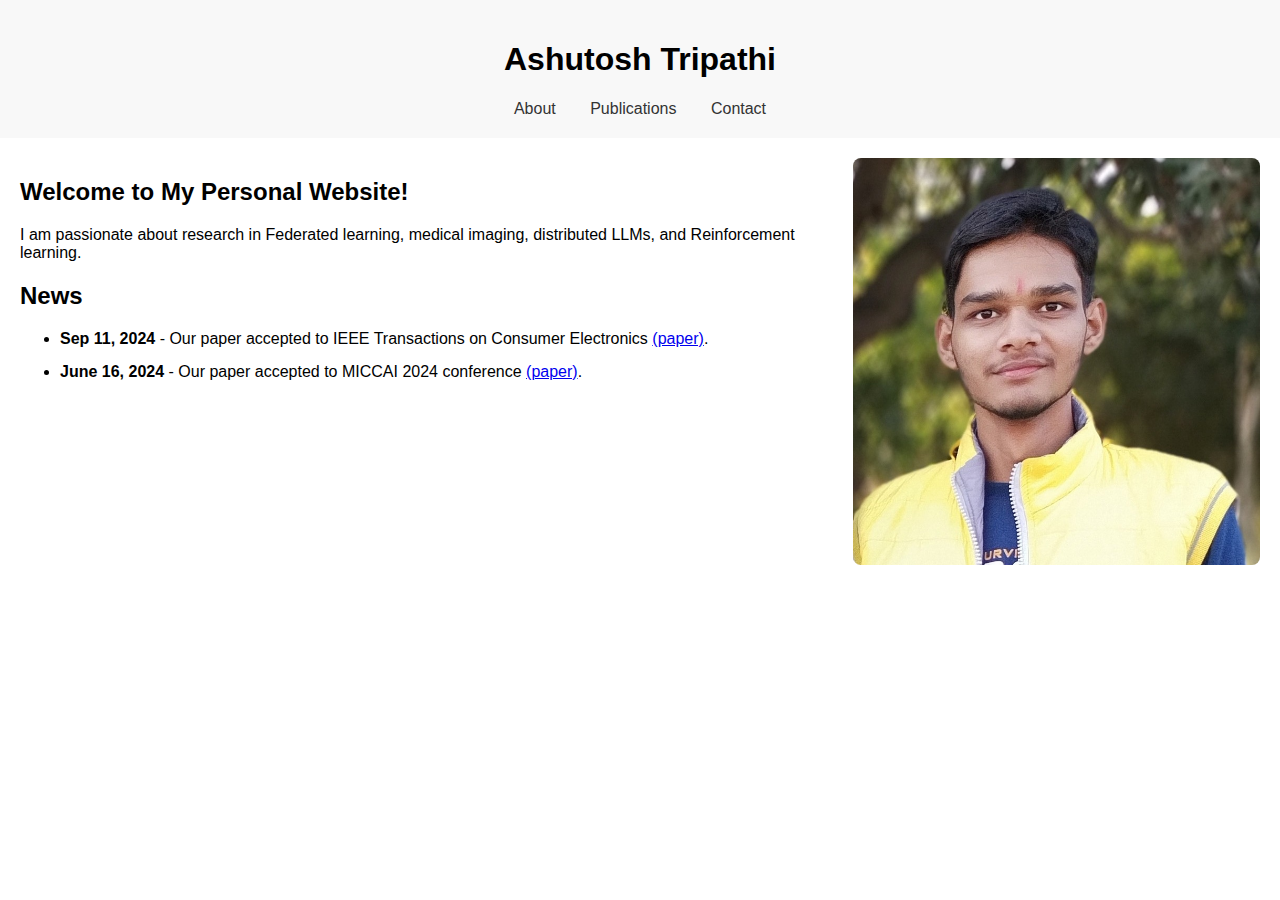
<file: index.html>
<!DOCTYPE html>
<html lang="en">
<head>
    <meta charset="UTF-8">
    <meta name="viewport" content="width=device-width, initial-scale=1.0">
    <link rel="stylesheet" href="style.css">
    <title>Ashutosh Tripathi</title>
</head>
<body>
    <header>
        <h1>Ashutosh Tripathi</h1>
        <nav>
            <a href="about.html">About</a>
            <a href="projects.html">Publications</a>
            <a href="contact.html">Contact</a>
        </nav>
    </header>
    <main>
        <div class="content-wrapper">
            <div class="text-section">
                <h2>Welcome to My Personal Website!</h2>
                <p>I am passionate about research in Federated learning, medical imaging, distributed LLMs, and Reinforcement learning.</p>

                <!-- News Section -->
                <section>
                    <h2>News</h2>
                    <ul>
                        <li><strong>Sep 11, 2024</strong> - Our paper accepted to IEEE Transactions on Consumer Electronics <a href="https://ieeexplore.ieee.org/stamp/stamp.jsp?tp=&arnumber=10681112" target="_blank">(paper)</a>.</li>
                        <li><strong>June 16, 2024</strong> - Our paper accepted to MICCAI 2024 conference <a href="https://arxiv.org/pdf/2407.05800" target="_blank">(paper)</a>.</li>
                    </ul>
                </section>
            </div>
            
            <!-- Photo Section -->
            <div class="photo-section">
                <img src="WhatsApp.jpg" alt="Ashutosh Tripathi">
            </div>
        </div>
    </main>
</body>
</html>
</file>
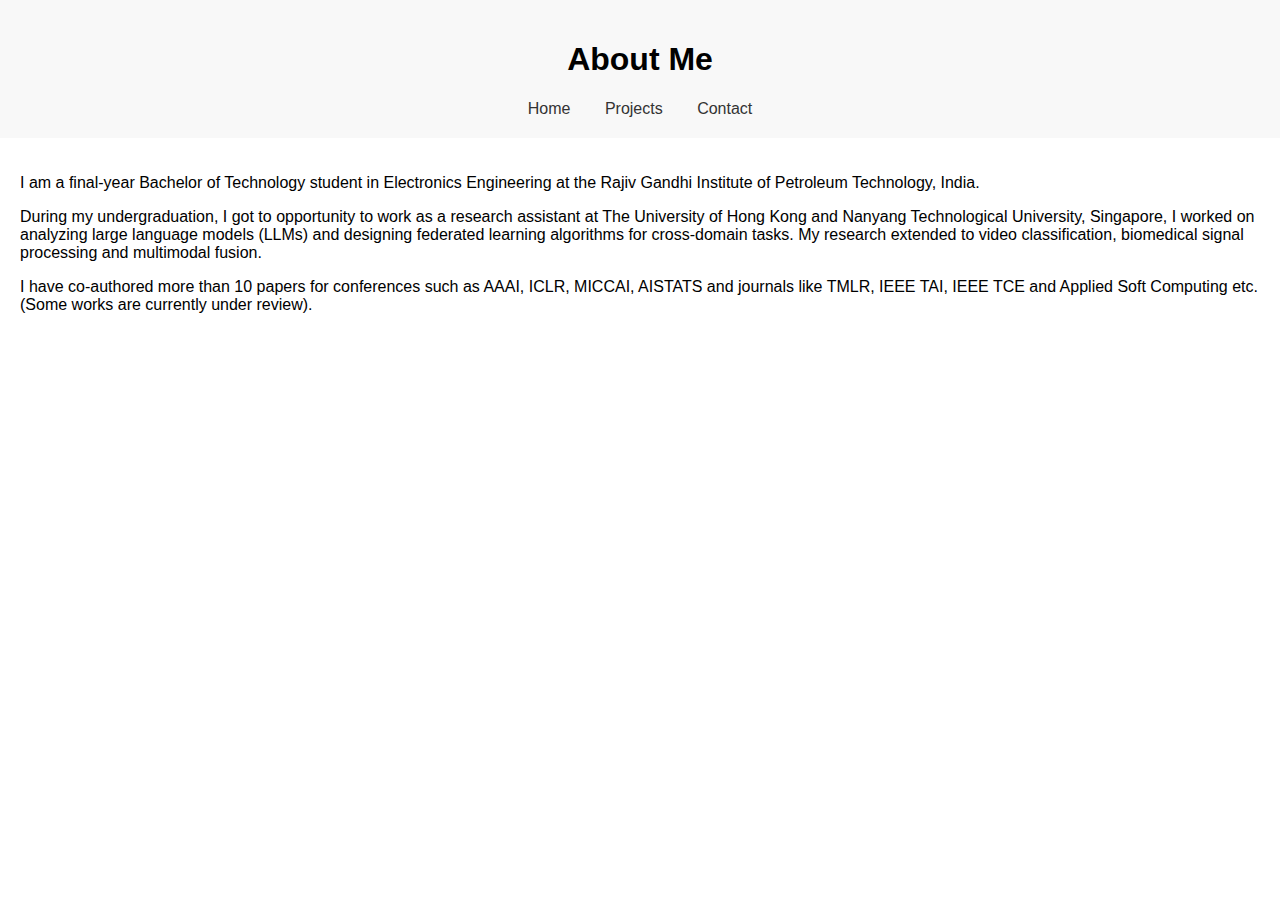
<file: about.html>
<!DOCTYPE html>
<html lang="en">
<head>
    <meta charset="UTF-8">
    <meta name="viewport" content="width=device-width, initial-scale=1.0">
    <link rel="stylesheet" href="style.css">
    <title>About Me</title>
</head>
<body>
    <header>
        <h1>About Me</h1>
        <nav>
            <a href="index.html">Home</a>
            <a href="projects.html">Projects</a>
            <a href="contact.html">Contact</a>
        </nav>
    </header>
    <main>
        <p>
            I am a final-year Bachelor of Technology student in Electronics Engineering at the Rajiv Gandhi Institute of Petroleum Technology, India. 
                    </p>
                <p>
            During my undergraduation, I got to opportunity to work as a research assistant at The University of Hong Kong and Nanyang Technological University, Singapore, I worked on analyzing large language models (LLMs) and designing federated learning algorithms for cross-domain tasks. My research extended to video classification, biomedical signal processing and multimodal fusion.
        </p>
        <p>
            I have co-authored more than 10 papers for conferences such as AAAI, ICLR, MICCAI, AISTATS and journals like TMLR, IEEE TAI, IEEE TCE and Applied Soft Computing etc. (Some works are currently under review).              
                        </p>
                
        </p>
    </main>
</body>
</html>
</file>
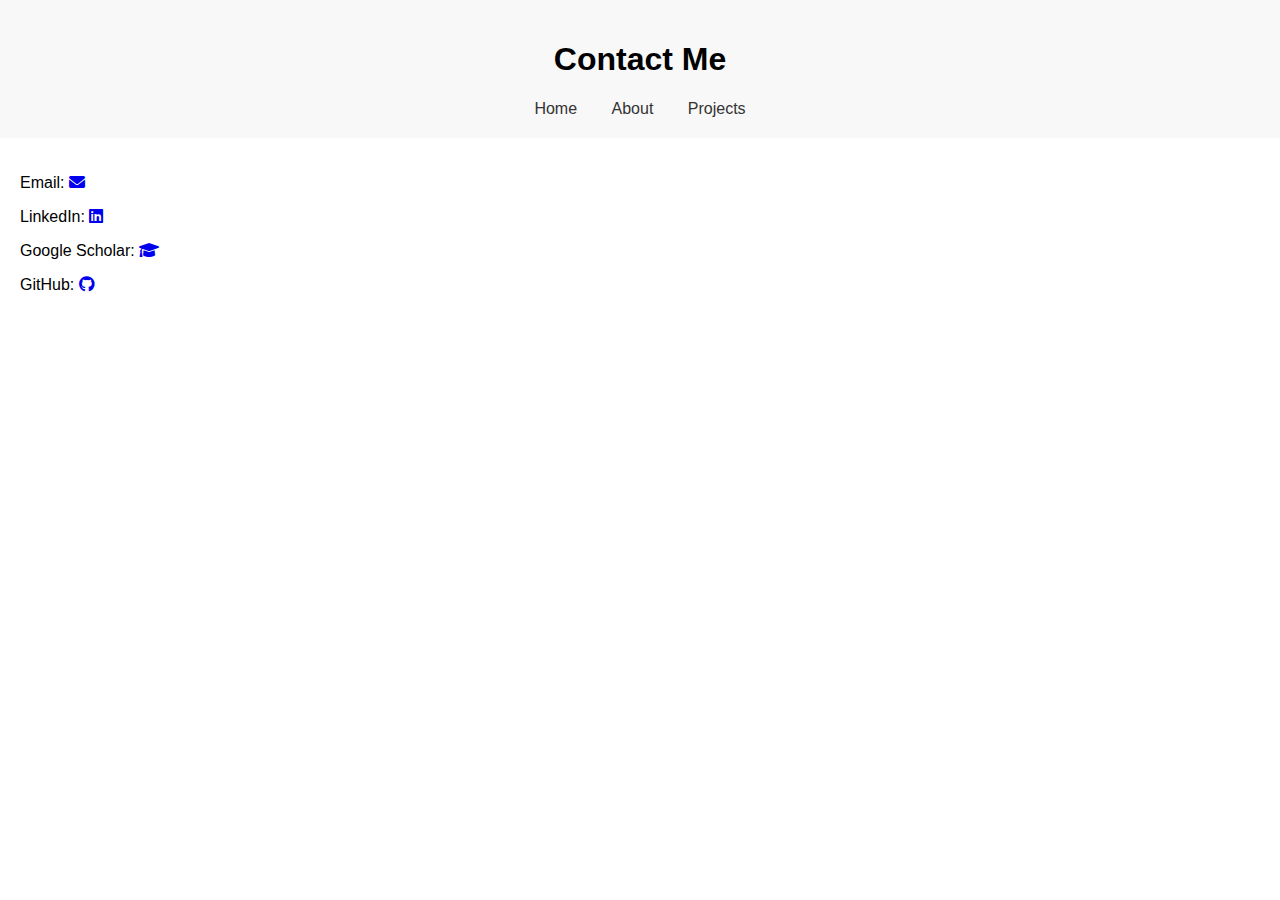
<file: contact.html>
<!DOCTYPE html>
<html lang="en">
<head>
    <meta charset="UTF-8">
    <meta name="viewport" content="width=device-width, initial-scale=1.0">
    <!-- Alternative Font Awesome CDN -->
    <link rel="stylesheet" href="https://cdnjs.cloudflare.com/ajax/libs/font-awesome/6.0.0-beta3/css/all.min.css">
    <link rel="stylesheet" href="style.css">
    <title>Contact</title>
</head>
<body>
    <header>
        <h1>Contact Me</h1>
        <nav>
            <a href="index.html">Home</a>
            <a href="about.html">About</a>
            <a href="projects.html">Projects</a>
        </nav>
    </header>
    <main>
        <p>Email: <a href="mailto:ashutoshtripathi191@gmail.com"><i class="fas fa-envelope"></i></a></p>
        <p>LinkedIn: <a href="https://www.linkedin.com/in/ashu191/" target="_blank"><i class="fab fa-linkedin"></i></a></p>
        <p>Google Scholar: <a href="https://scholar.google.com/citations?user=9ocag4gAAAAJ&hl=en" target="_blank"><i class="fas fa-graduation-cap"></i></a></p>
        <p>GitHub: <a href="https://github.com/Ashutoshtripathi1234" target="_blank"><i class="fab fa-github"></i></a></p>
    </main>
</body>
</html>
</file>
<file: style.css>
body {
    font-family: Arial, sans-serif;
    margin: 0;
    padding: 0;
}

header {
    background-color: #f8f8f8;
    padding: 20px;
    text-align: center;
}

nav a {
    margin: 0 15px;
    text-decoration: none;
    color: #333;
}

main {
    padding: 20px;
}

.content-wrapper {
    display: flex;
    justify-content: space-between;
}

.text-section {
    flex: 2;
}

.photo-section {
    flex: 1;
    text-align: right;
    padding-left: 20px;
}

.photo-section img {
    max-width: 100%;
    height: auto;
    border-radius: 8px;
}
ul li {
    margin-bottom: 15px; /* Adjust this value for more or less space */
}
</file>
